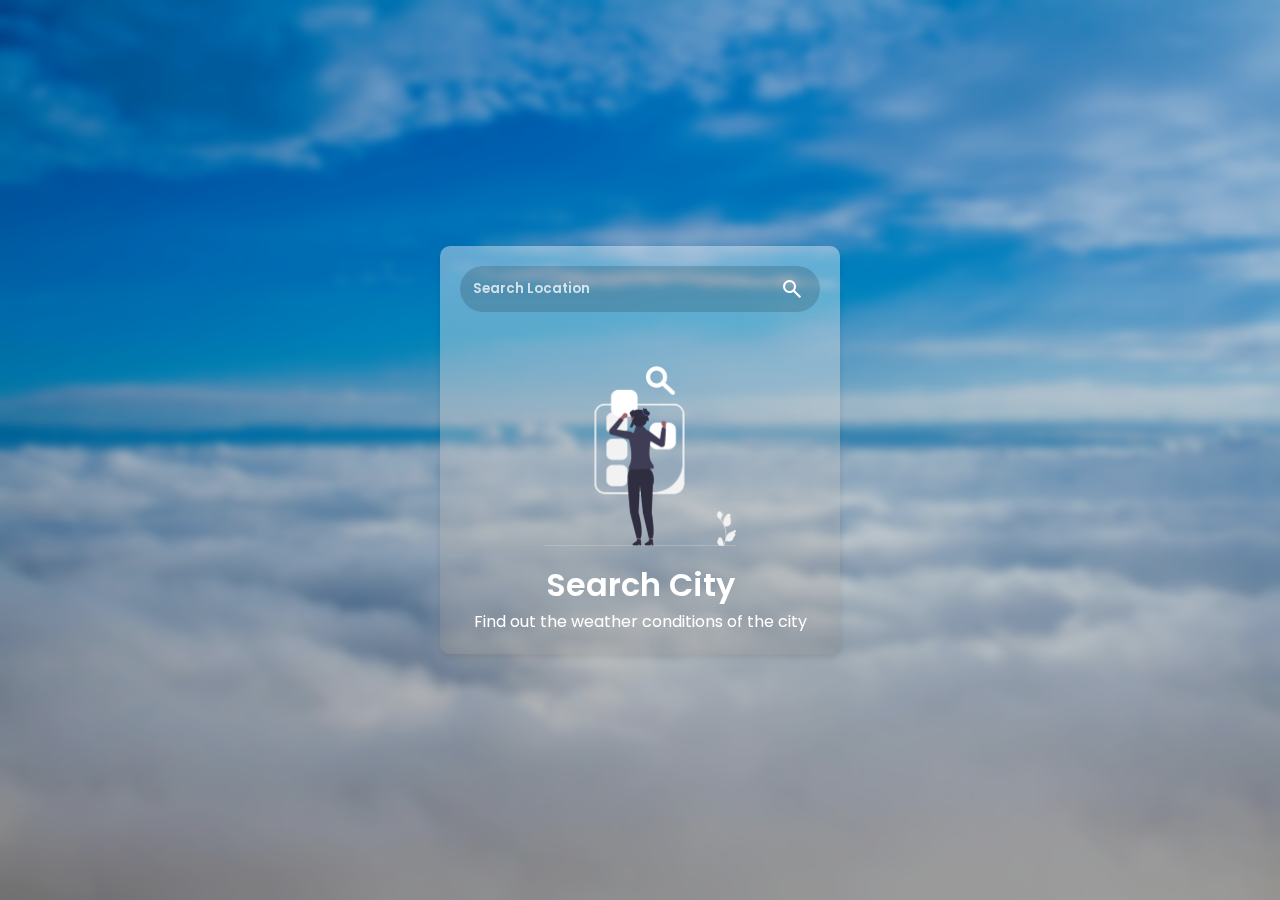
<file: index.html>
<!DOCTYPE html>
<html lang="en">

<head>
   <meta charset="UTF-8">
   <meta name="viewport" content="width=device-width, initial-scale=1.0">
   <title>Weather App</title>
   <link rel="stylesheet" href="styles.css">
   <script src="index.js" defer></script>

   <!-- Google Icons -->
   <link rel="stylesheet"
      href="https://fonts.googleapis.com/css2?family=Material+Symbols+Outlined:wght@400&display=swap">
</head>

<body>
  
   
   <main class="main-container">
      
      
      <header class="input-container">
         <input type="text" class="city-input" placeholder="Search Location">
         <button class="search-btn">
            <span class="material-symbols-outlined">search</span>
         </button>
      </header> 

      <section class="weather-info" style="display: none;">
         <div class="location-date-container">
            <div class="location">
               <span class="material-symbols-outlined">location_on</span>
               <h4 class="country-text">India</h4>
            </div>
            <h5 class="current-date-text regular-text">Wed, 07 Aug</h5>
         </div>






         <div class="weather-summary-container">
            <img src="assets/weather/clouds.svg" alt="Weather Icon" class="weather-summary-img">
            <div class="weather-summary-info">
               <h1 class="temp-text">29 °C</h1>
               <h3 class="condition-text regular-text">Clouds</h3>
            </div>
         </div>


         <div class="weather-conditions-container">
            <div class="condition-item">
               <span class="material-symbols-outlined">water_drop</span>
               <div class="condition-info">
                  <h5 class="regular-text">Humidity</h5>
                  <h5 class="humidity-value-text">55%</h5>
               </div>
            </div>

            <div class="condition-item">
               <span class="material-symbols-outlined">air</span>
               <div class="condition-info">  
                  <h5 class="regular-text">Wind Speed</h5>
                  <h5 class="wind-value-text">2 M/s</h5>
               </div>
            </div>
         </div>

         <div class="forecast-item-container" >
            <div class="forecast-item">
               <h5 class="forecast-item-date regular-text">05 Aug</h5>
               <img src="assets/weather/thunderstorm.svg" alt="Thunderstorm Icon" class="forecast-item-image">
               <h5 class="forecast-item-temp">29 °C</h5>
            </div>
         </div>
      </section>

      <section class="search-city section-message">
         <img class="message-img" src="assets/message/search-city.png" alt="Search City">
         <div>
            <h1>Search City</h1>
            <h4 class="regular-text">Find out the weather conditions of the city</h4>
         </div>
      </section>

      <section class="not-found section-message" style="display: none;">
         <img class="message-img" src="assets/message/not-found.png" alt="Not Found">
         <div>
            <h1>City Not Found</h1>
            <h4 class="regular-text">Please enter a valid city name.</h4>
         </div>
      </section>

     
   
</main>

</body>

</html>
</file>
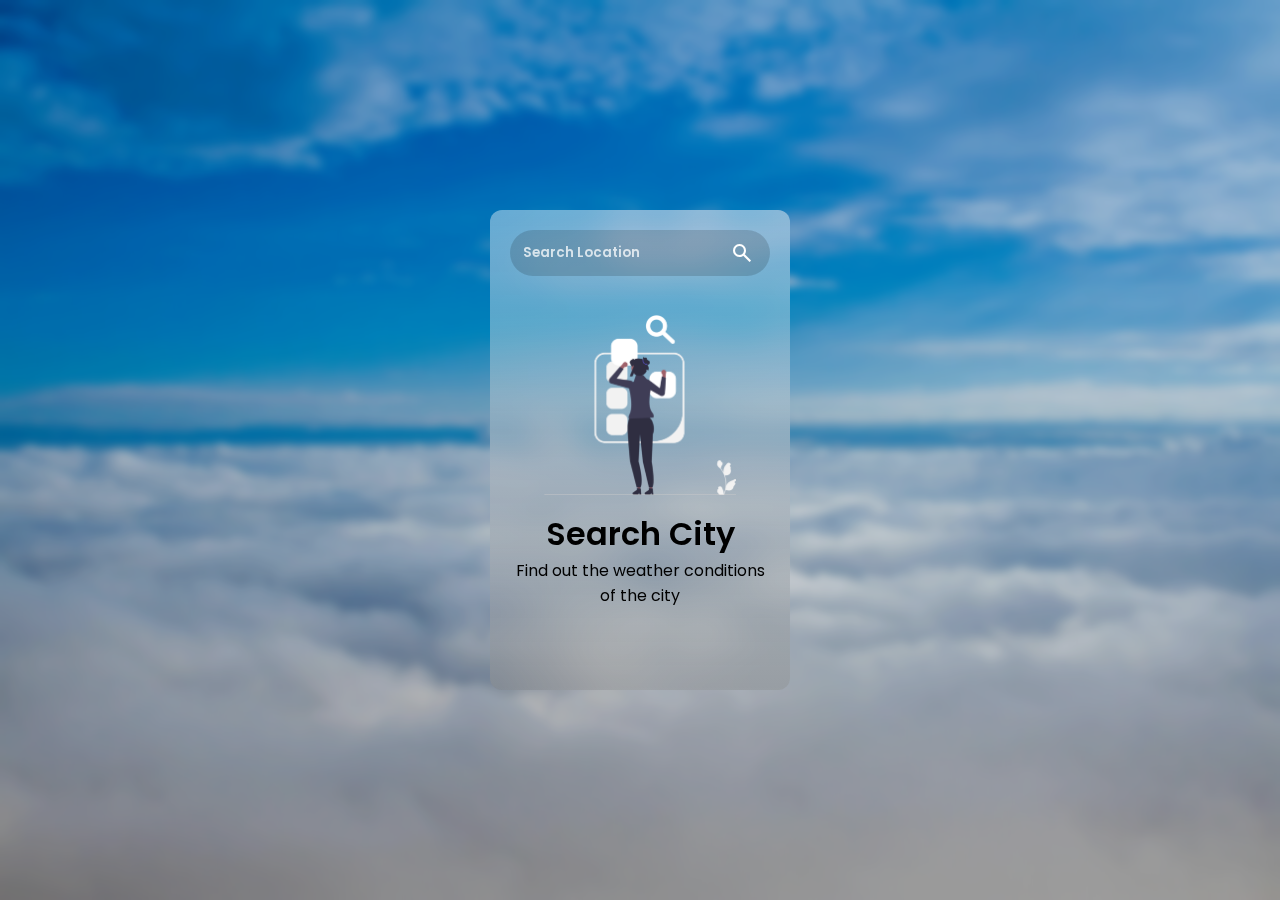
<file: WeatherApp/index.html>
<!DOCTYPE html>
<html lang="en">

<head>
   <meta charset="UTF-8">
   <meta name="viewport" content="width=device-width, initial-scale=1.0">
   <title>Weather App</title>
   <link rel="stylesheet" href="styles.css">
   <script src="index.js" defer></script>

   <!-- Google Icons -->
   <link rel="stylesheet"
      href="https://fonts.googleapis.com/css2?family=Material+Symbols+Outlined:wght@400&display=swap">
</head>

<body>

   <main class="main-container">
      <header class="input-container">
         <input type="text" class="city-input" placeholder="Search Location">
         <button class="search-btn">
            <span class="material-symbols-outlined">search</span>
         </button>
      </header>

      <section class="weather-info" style="display: none;">
         <div class="location-date-container">
            <div class="location">
               <span class="material-symbols-outlined">location_on</span>
               <h4 class="country-text">India</h4>
            </div>
            <h5 class="current-date-text regular-text">Wed, 07 Aug</h5>
         </div>

         <div class="weather-summary-container">
            <img src="assets/weather/clouds.svg" alt="Weather Icon" class="weather-summary-img">
            <div class="weather-summary-info">
               <h1 class="temp-text">29 °C</h1>
               <h3 class="condition-text regular-text">Clouds</h3>
            </div>
         </div>

         <div class="weather-conditions-container">
            <div class="condition-item">
               <span class="material-symbols-outlined">water_drop</span>
               <div class="condition-info">
                  <h5 class="regular-text">Humidity</h5>
                  <h5 class="humidity-value-text">55%</h5>
               </div>
            </div>

            <div class="condition-item">
               <span class="material-symbols-outlined">air</span>
               <div class="condition-info">
                  <h5 class="regular-text">Wind Speed</h5>
                  <h5 class="wind-value-text">2 M/s</h5>
               </div>
            </div>
         </div>

         <div class="forecast-item-container">
            <div class="forecast-item">
               <h5 class="forecast-item-date regular-text">05 Aug</h5>
               <img src="assets/weather/thunderstorm.svg" alt="Thunderstorm Icon" class="forecast-item-image">
               <h5 class="forecast-item-temp">29 °C</h5>
            </div>
         </div>
      </section>

      <section class="search-city section-message">
         <img class="message-img" src="assets/message/search-city.png" alt="Search City">
         <div>
            <h1>Search City</h1>
            <h4 class="regular-text">Find out the weather conditions of the city</h4>
         </div>
      </section>

      <section class="not-found section-message" style="display: none;">
         <img class="message-img" src="assets/message/not-found.png" alt="Not Found">
         <div>
            <h1>City Not Found</h1>
            <h4 class="regular-text">Please enter a valid city name.</h4>
         </div>
      </section>
   </main>

</body>

</html>
</file>
<file: styles.css>
@import url('https://fonts.googleapis.com/css2?family=Poppins:wght@100;200;300;400;500;600;700;800;900&family=Roboto:wght@100;300;400;500;700;900&display=swap');

* {
   margin: 0;
   padding: 0;
   box-sizing: border-box;
   font-family: "Poppins", sans-serif;
   font-weight: 600;
   color: white;
}

/* Footer */
.footer {
   text-align: center;
   font-size: 14px;
   font-weight: 400;
   margin-top: 20px;
   padding: 10px 0;
   background: rgba(0, 0, 0, 0.15);
   border-radius: 8px;

} 
.main-heading {
   text-align: center;
   font-size: 24px;
   font-weight: bold;
   margin-bottom: 20px;
}

body {
   background: url(assets/pexels-pixabay-258149.jpg);
   width: 100%;
   height: 100vh;
   background-size: cover;
   background-position: center;
   display: flex;
   align-items: center;
   justify-content: center;
   position: relative;
}

body::before {
   content: "";
   position: absolute;
   width: 100%;
   height: 100vh;
   background: rgba(0, 0, 0, 0.15);
   backdrop-filter: blur(4px);
   z-index: 1;
}


/* Utility Classes */
.regular-text {
   font-weight: 400;
}






/* Main Container */
/* .main-container {
   width: 300px;
   height: 480px;
   z-index: 1;
   background: linear-gradient(to top, rgba(0, 0, 0, 0.15), rgba(255, 255, 255, 0.25));
   background-color: rgba(255, 255, 255, 0.2);
   border-radius: 12px;
   backdrop-filter: blur(100px);
   padding: 20px;
} */

.main-container {
   width: 100%;
   max-width: 400px;
   background: rgba(255, 255, 255, 0.2);
   padding: 20px;
   z-index: 1;
   background: linear-gradient(to top, rgba(0, 0, 0, 0.15), rgba(255, 255, 255, 0.25));
   background-color: rgba(255, 255, 255, 0.2);
   border-radius: 10px;
   box-shadow: 0 4px 6px rgba(0, 0, 0, 0.1);
   margin: 0 ; /* Centering */
}

/* Input Container */
.city-input {
   width: 100%;
   padding: 10px;
   padding-right: 45px;
   border-radius: 50px;
   border: 3px solid transparent;
   background: rgba(0, 0, 0, 0.15);
   outline: none;
   transition: 0.25s border;
   color: #fff;
} 

.city-input:focus {
   border: 3px solid rgba(0,0,0, 0.15);
}

.city-input::placeholder {
   color: rgba(255, 255, 255, 0.75);
}

.input-container {
   position: relative;
   margin-bottom: 15px;
}

.search-btn {
   position: absolute;
   right: 16px;
   top: 50%;
   transform: translateY(-50%);
   border: none;
   background: none;
   display: flex;
   cursor: pointer;
   color: white;
}

/* Weather Info Section */
/* .weather-info {
   border: 2px solid rgba(255, 255, 255, 0.2);
   padding: 10px;
   border-radius: 10px;
   display: none;
} */

.weather-info {
   display: flex;
   flex-direction: column;
   gap: 25px;
}


.location-date-container {
   display: flex;
   justify-content: space-between;
   align-items: center;
}

.location {
   display: flex;
   align-items: center;
   gap: 6px;
}

.weather-summary-container {
   display: flex;
   justify-content: space-between;
   align-items: center;
   margin-top: 10px;
}

.weather-summary-img {
   width: 120px;
   height: 120px;
}

.weather-summary-info {
   text-align: end;
}

.weather-conditions-container {
   display: flex;
   justify-content: space-between;
   margin-top: 10px;
}

.condition-item {
   display: flex;
   align-items: center;
   gap: 6px;
   padding-right: 5px;
}

.condition-item span {
   font-size: 30px;
}

/* Forecast Container */
.forecast-item-container {
   margin-top: 15px;
   display: flex;
   gap: 15px;
   overflow-x: auto;
   white-space: nowrap;
   padding-bottom: 12px;
   scrollbar-width: thin;
   scrollbar-color: rgba(255, 255, 255, 0.4) rgba(255, 255, 255, 0.2);
}

.forecast-item-container::-webkit-scrollbar {
   height: 6px;
}

.forecast-item-container::-webkit-scrollbar-track {
   background: rgba(255, 255, 255, 0.2);
   border-radius: 99px;
}

.forecast-item-container::-webkit-scrollbar-thumb {
   background: rgba(255, 255, 255, 0.4);
   border-radius: 99px;
}

.forecast-item {
   min-width: 70px;
   background: rgba(255, 255, 255, 0.25);
   display: flex;
   flex-direction: column;
   gap: 6px;
   padding: 10px;
   align-items: center;
   border-radius: 15px;
   transition: 0.3s background;
}

.forecast-item:hover {
   background: rgba(255, 255, 255, 0.1);
}

.forecast-item-image {
   width: 35px;
   height: 35px;
}

/* Section Message */
.section-message {
   display: flex;
   flex-direction: column;
   align-items: center;
   text-align: center;
   gap: 15px;
   margin-top: 15%;
}

.section-message img {
   height: 180px;
   width: fit-content;
}
</file>
<file: WeatherApp/styles.css>
@import url('https://fonts.googleapis.com/css2?family=Poppins:wght@100;200;300;400;500;600;700;800;900&family=Roboto:wght@100;300;400;500;700;900&display=swap');

* {
   margin: 0;
   padding: 0;
   box-sizing: border-box;
   font-family: "Poppins", sans-serif;
   font-weight: 600;
}

body {
   background: url(assets/pexels-pixabay-258149.jpg);
   width: 100%;
   height: 100vh;
   background-size: cover;
   background-position: center;
   display: flex;
   align-items: center;
   justify-content: center;
   position: relative;
}

body::before {
   content: "";
   position: absolute;
   width: 100%;
   height: 100vh;
   background: rgba(0, 0, 0, 0.15);
   backdrop-filter: blur(4px);
   z-index: -1;
}

/* Utility Classes */
.regular-text {
   font-weight: 400;
}






/* Main Container */
.main-container {
   width: 300px;
   height: 480px;
   z-index: 1;
   background: linear-gradient(to top, rgba(0, 0, 0, 0.15), rgba(255, 255, 255, 0.25));
   border-radius: 12px;
   backdrop-filter: blur(15px);
   background-color: rgba(255, 255, 255, 0.2);
   padding: 20px;
}

/* Input Container */
.city-input {
   width: 100%;
   padding: 10px;
   padding-right: 45px;
   border-radius: 50px;
   border: 3px solid transparent;
   background: rgba(0, 0, 0, 0.15);
   outline: none;
   transition: 0.25s border;
   color: #fff;
}

.city-input:focus {
   border: 3px solid rgba(255, 255, 255, 0.4);
}

.city-input::placeholder {
   color: rgba(255, 255, 255, 0.75);
}

.input-container {
   position: relative;
   margin-bottom: 15px;
}

.search-btn {
   position: absolute;
   right: 16px;
   top: 50%;
   transform: translateY(-50%);
   border: none;
   background: none;
   display: flex;
   cursor: pointer;
   color: white;
}

/* Weather Info Section */
.weather-info {
   border: 2px solid rgba(255, 255, 255, 0.2);
   padding: 10px;
   border-radius: 10px;
   display: none;
}

.location-date-container {
   display: flex;
   justify-content: space-between;
   align-items: center;
}

.location {
   display: flex;
   align-items: center;
   gap: 6px;
}

.weather-summary-container {
   display: flex;
   justify-content: space-between;
   align-items: center;
   margin-top: 10px;
}

.weather-summary-img {
   width: 120px;
   height: 120px;
}

.weather-summary-info {
   text-align: end;
}

.weather-conditions-container {
   display: flex;
   justify-content: space-between;
   margin-top: 10px;
}

.condition-item {
   display: flex;
   align-items: center;
   gap: 6px;
   padding-right: 5px;
}

.condition-item span {
   font-size: 30px;
}

/* Forecast Container */
.forecast-item-container {
   margin-top: 15px;
   display: flex;
   gap: 15px;
   overflow-x: auto;
   white-space: nowrap;
   padding-bottom: 12px;
   scrollbar-width: thin;
   scrollbar-color: rgba(255, 255, 255, 0.4) rgba(255, 255, 255, 0.2);
}

.forecast-item-container::-webkit-scrollbar {
   height: 6px;
}

.forecast-item-container::-webkit-scrollbar-track {
   background: rgba(255, 255, 255, 0.2);
   border-radius: 99px;
}

.forecast-item-container::-webkit-scrollbar-thumb {
   background: rgba(255, 255, 255, 0.4);
   border-radius: 99px;
}

.forecast-item {
   min-width: 70px;
   background: rgba(255, 255, 255, 0.25);
   display: flex;
   flex-direction: column;
   gap: 6px;
   padding: 10px;
   align-items: center;
   border-radius: 15px;
   transition: 0.3s background;
}

.forecast-item:hover {
   background: rgba(255, 255, 255, 0.1);
}

.forecast-item-image {
   width: 35px;
   height: 35px;
}

/* Section Message */
.section-message {
   display: flex;
   flex-direction: column;
   align-items: center;
   text-align: center;
   gap: 15px;
   margin-top: 15%;
}

.section-message img {
   height: 180px;
   width: fit-content;
}
</file>
